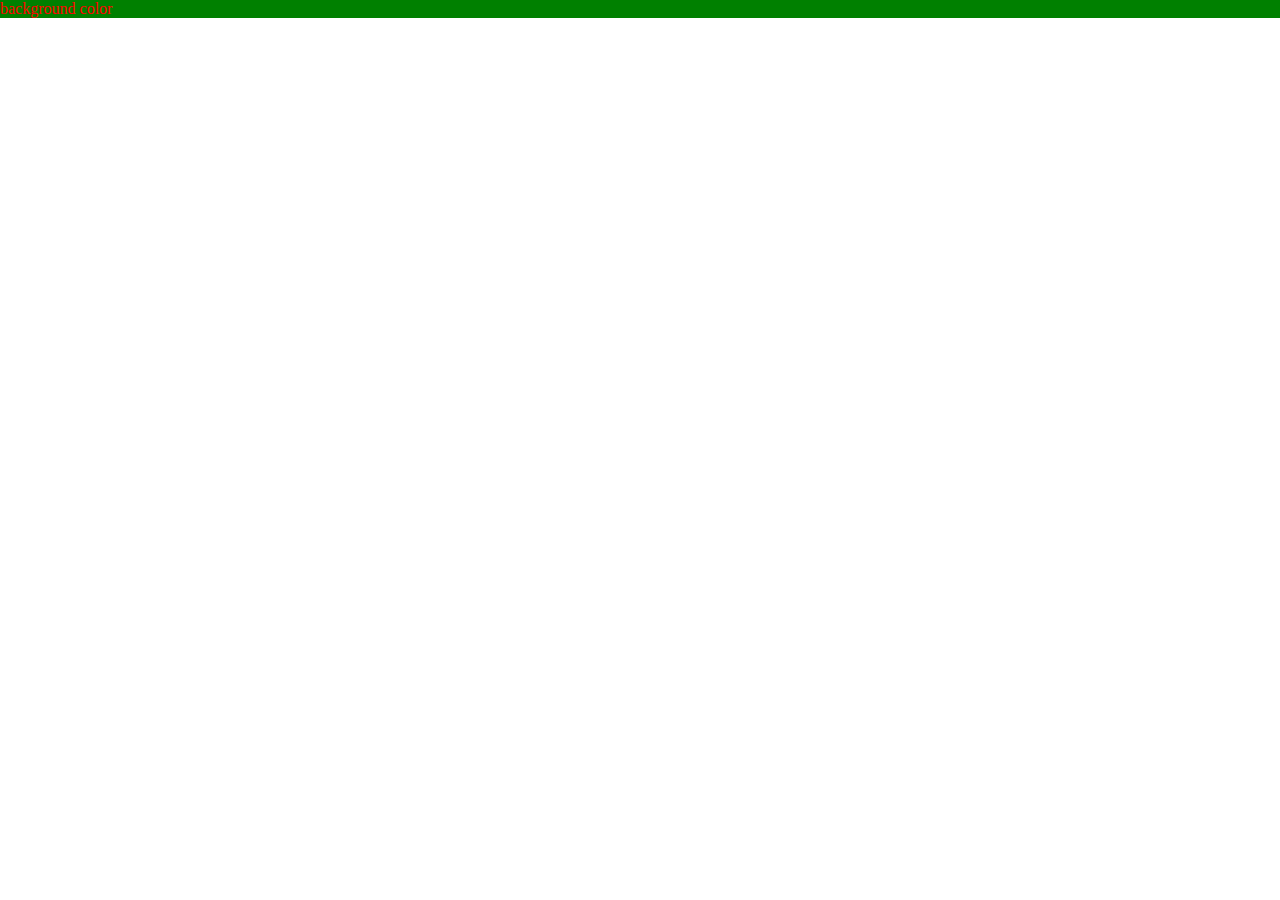
<file: index.html>
<!DOCTYPE html>
<html lang="en">
<head>
    <meta charset="UTF-8">
    <meta name="viewport" content="width=device-width, initial-scale=1.0">
    <title>Bacground color</title>
    <style>
        *{
            margin: 0;
            padding: 0;
        }
    .back_learn{
        color: red;
        background-color: green;
    }

    </style>
</head>
<body>
    <div class="back_learn">background color</div>
</body>
</html>
</file>
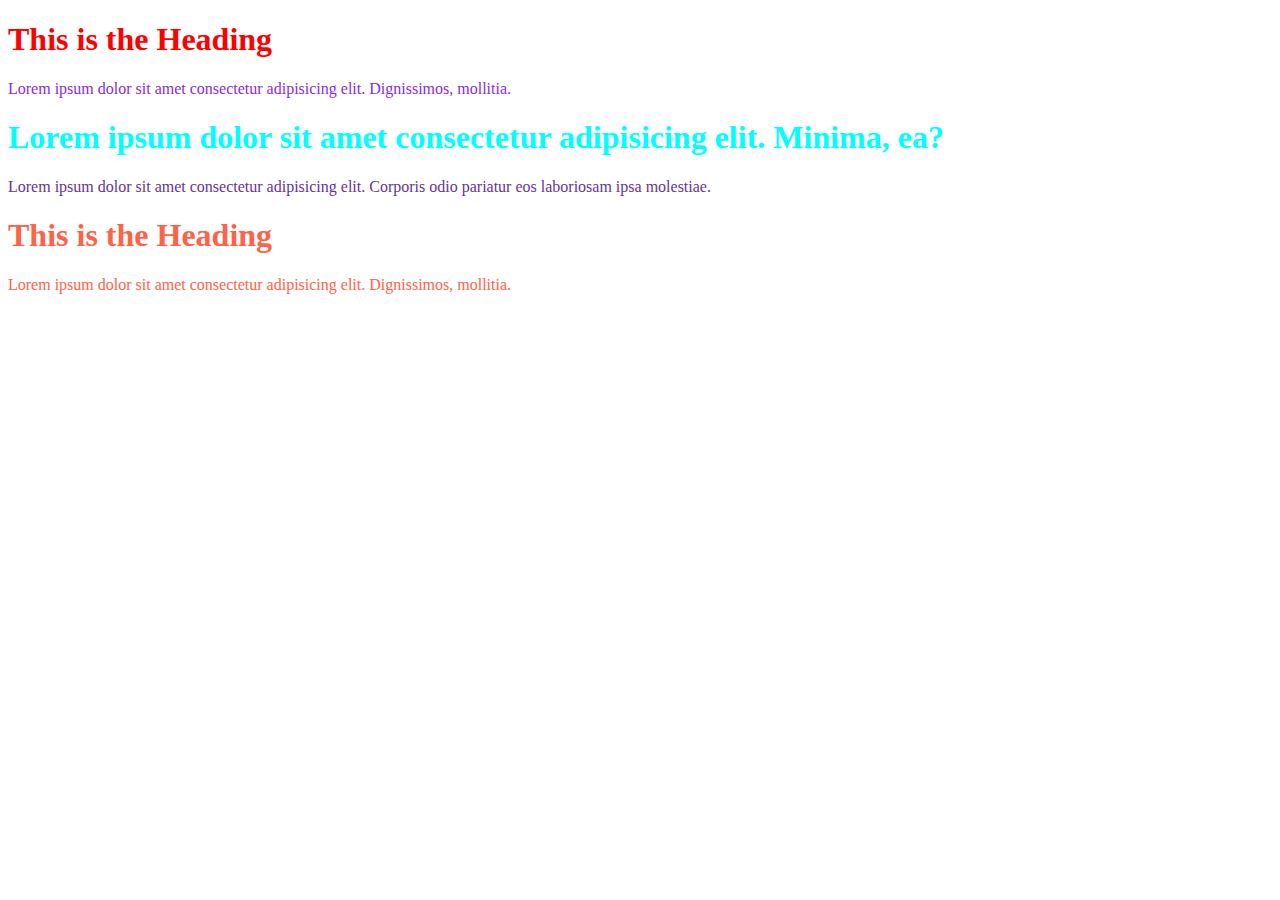
<file: Level1 Code/index.html>
<!DOCTYPE html>
<html lang="en">

<head>
    <meta charset="UTF-8">
    <meta name="viewport" content="width=device-width, initial-scale=1.0">
    <title>color property</title>


    <!--------------------------------------------------------------------------------------------------->
    <!--Internal Css-->
    <!--<style>     

        h1{color: red;}                   
        p{color: blueviolet;}
    </style>-->

    <!--------------------------------------------------------------------------------------------------->
    <!--External Css-->
    <link rel="stylesheet" href="index.css">
</head>

<body>

    <!--------------------------------------------------------------------------------------------------->
    <!--inline css-->
    <!--
    <h1 style="color: red;">This is the Heading</h1>                 
    <p style="color: blue;">Lorem ipsum dolor sit amet consectetur adipisicing elit. Dignissimos, mollitia.</p>
    -->
    <!--------------------------------------------------------------------------------------------------->
    <!--priority of css type= inline >= internal >= External -->
    <h1>This is the Heading</h1>                 
    <p>Lorem ipsum dolor sit amet consectetur adipisicing elit. Dignissimos, mollitia.</p>

    <!--id Selector-->
    <h1 id="heading_text">Lorem ipsum dolor sit amet consectetur adipisicing elit. Minima, ea?</h1>
    <p id="paragraph_text">Lorem ipsum dolor sit amet consectetur adipisicing elit. Corporis odio pariatur eos laboriosam ipsa molestiae.</p>

    <!--class Selector-->

    <h1 class="header_text">This is the Heading</h1>                 
    <p class="header_text">Lorem ipsum dolor sit amet consectetur adipisicing elit. Dignissimos, mollitia.</p>


</body>

</html>
</file>
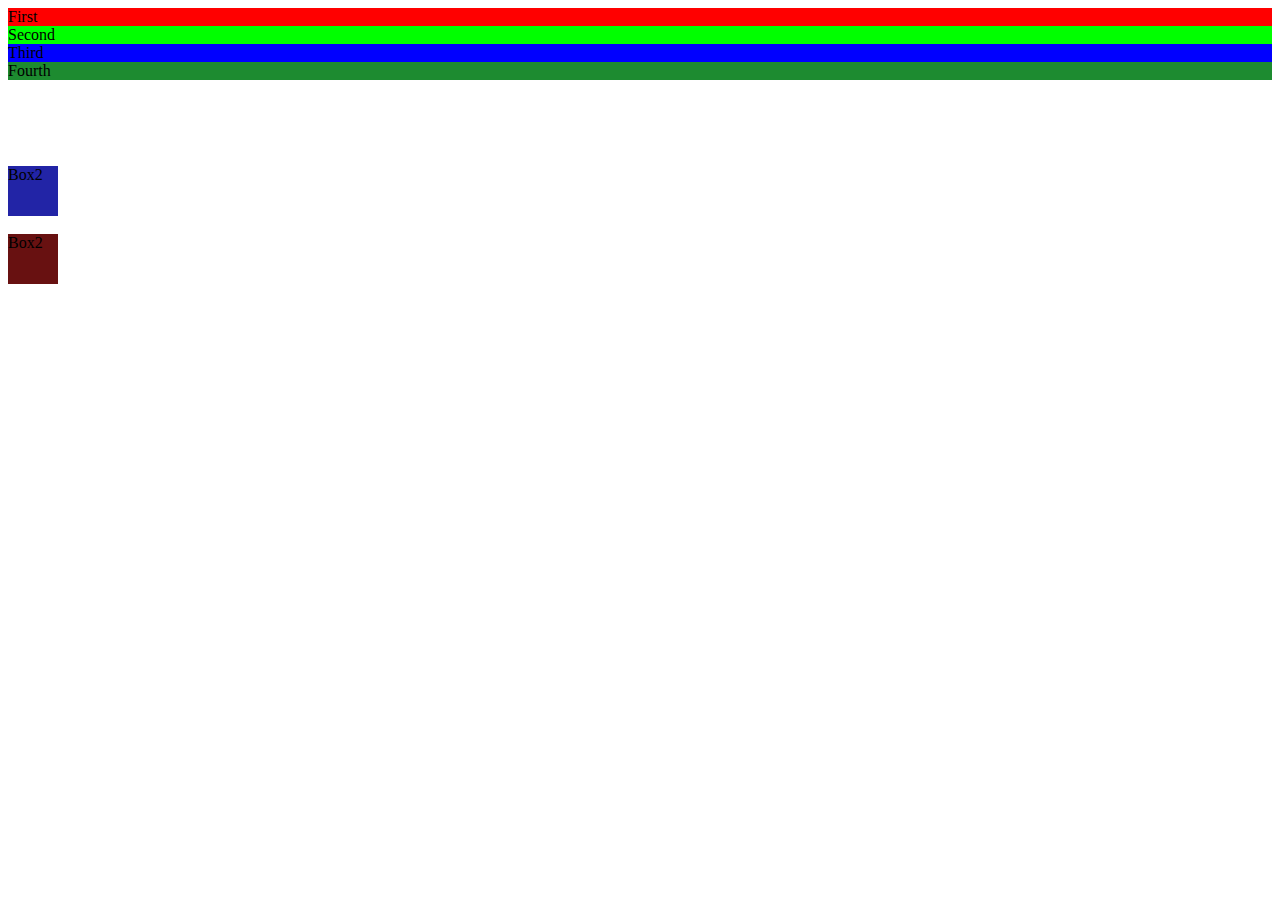
<file: Level2 Code/index.html>
<!DOCTYPE html>
<html lang="en">
<head>
    <meta charset="UTF-8">
    <meta name="viewport" content="width=device-width, initial-scale=1.0">
    <title>Document</title>
    <style>.box{
        height: 50px;
        width: 50px;
        
    }</style>
</head>
<body>
    <div style="background-color:rgb(255,0,0);">First</div>
    <div style="background-color:rgb(0,255,0);">Second</div>
    <div style="background-color:rgb(0,0,255);">Third</div>
    <div style="background-color: rgb(29,139,48);">Fourth</div>
<br>
    <div class="box" style="background-color: #25fc21;  visibility: hidden;">Box1</div>
<br>
    <div class="box" style="background-color:#2224a6">Box2</div>
<br>
    <div class="box" style="background-color:#681111">Box2</div>

</body>
</html>
</file>
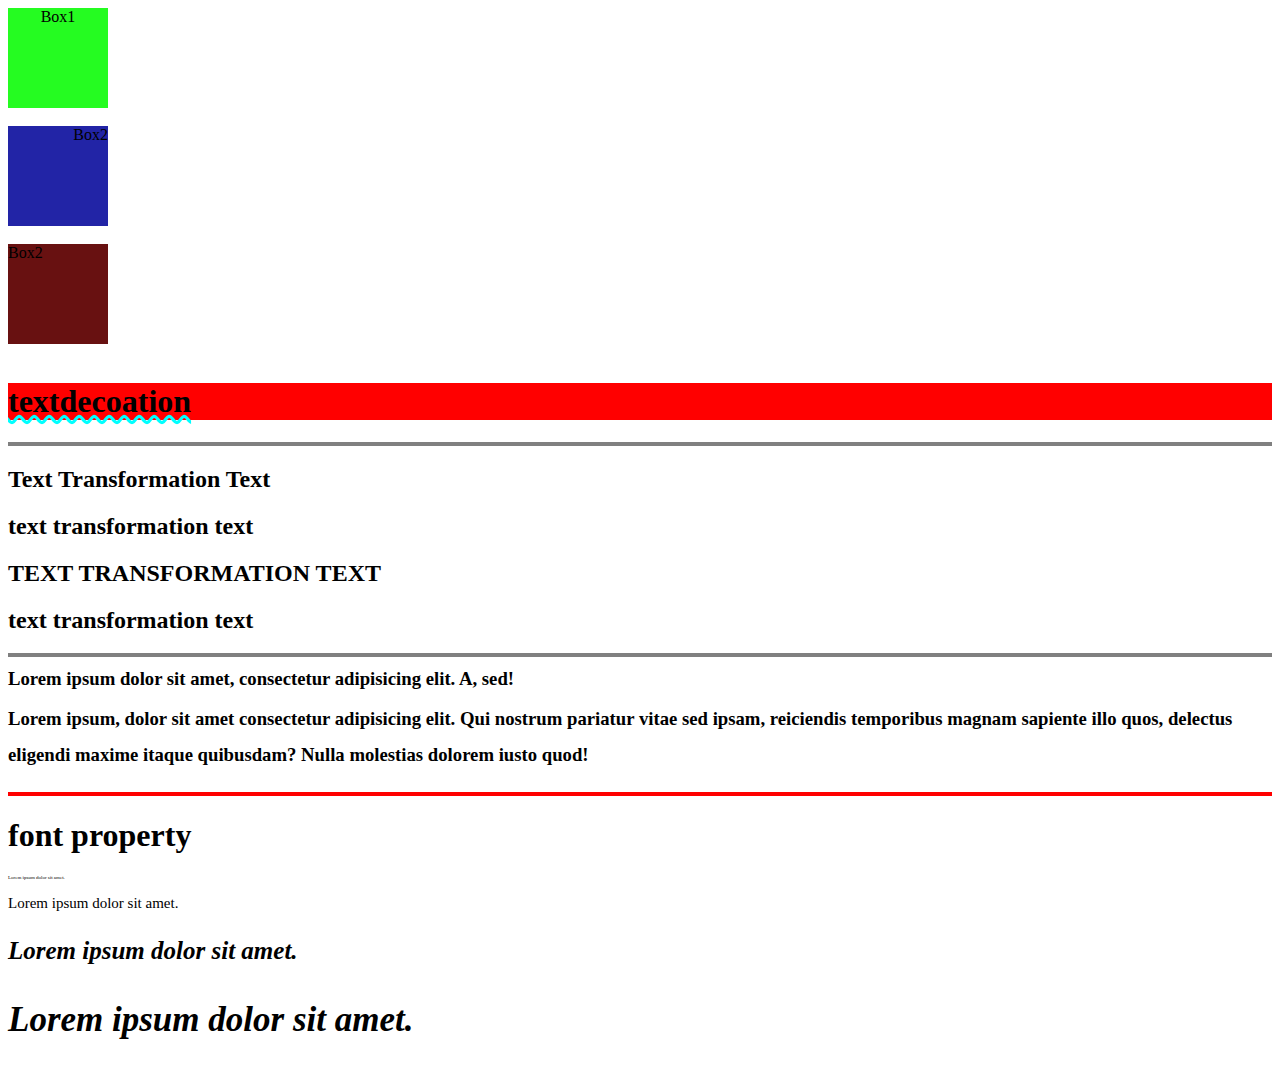
<file: Level3 Code/index.html>
<!DOCTYPE html>
<html lang="en">
<head>
    <meta charset="UTF-8">
    <meta name="viewport" content="width=device-width, initial-scale=1.0">
    <title>Document</title>
    <style>
        .box{
            height: 100px;
            width: 100px;
        }
        #decoation{
            background-color: red;
            text-decoration: underline;
            text-decoration-style: wavy;
            text-decoration-color: aqua;
        }
        #texrtransform1{
            text-transform: capitalize;
        }
        #texrtransform2{
            text-transform: lowercase;
        }
        #texrtransform3{
            text-transform: uppercase;
        }
        #texrtransform4{
            text-transform:none;
        }
        #lineheight1{
            line-height: 6px;
        }
        #lineheight2{
            line-height: 36px;
        }
        #fontsize1{
            font-size: 5px;
            font-weight: 100;
            
        }
        #fontsize2{
            font-size: 15px;
            font-weight: 400;
        }
        #fontsize3{
            font-size: 25px;
            font-weight: 600;
            font-style: italic;
        }
        #fontsize4{
            font-size: 35px;
            font-weight: 900;
            font-style: oblique ;
        }

    </style>
</head>
<body>
    <div class="box" style="background-color: #25fc21; text-align: center;">Box1</div>
    <br>
        <div class="box" style="background-color:#2224a6; text-align: right;">Box2</div>
    <br>
        <div class="box" style="background-color:#681111;text-align: left;">Box2</div>
        <br>
        <h1 id="decoation">textdecoation</h1>

        <hr style="border: 2px solid;">
        <h2 id="texrtransform1">
            text transformation text
        </h2>
        <h2 id="texrtransform2">
            text transformation text
        </h2>
        <h2 id="texrtransform3">
            text transformation text
        </h2>
        <h2 id="texrtransform4">
            text transformation text
        </h2>
        <hr style="border: 2px solid;">
        <h3 id="lineheight1">
            Lorem ipsum dolor sit amet, consectetur adipisicing elit. A, sed!
        </h3>
        <h3 id="lineheight2">
            Lorem ipsum, dolor sit amet consectetur adipisicing elit. Qui nostrum pariatur vitae sed ipsam, reiciendis temporibus magnam sapiente illo quos, delectus eligendi maxime itaque quibusdam? Nulla molestias dolorem iusto quod!
        </h3>
        <hr style="border: 2px solid red;">
        <h1>font property</h1>
        <p id="fontsize1">Lorem ipsum dolor sit amet.</p>
        <p id="fontsize2">Lorem ipsum dolor sit amet.</p>
        <p id="fontsize3">Lorem ipsum dolor sit amet.</p>
        <p id="fontsize4">Lorem ipsum dolor sit amet.</p>
        
</body>
</html>
</file>
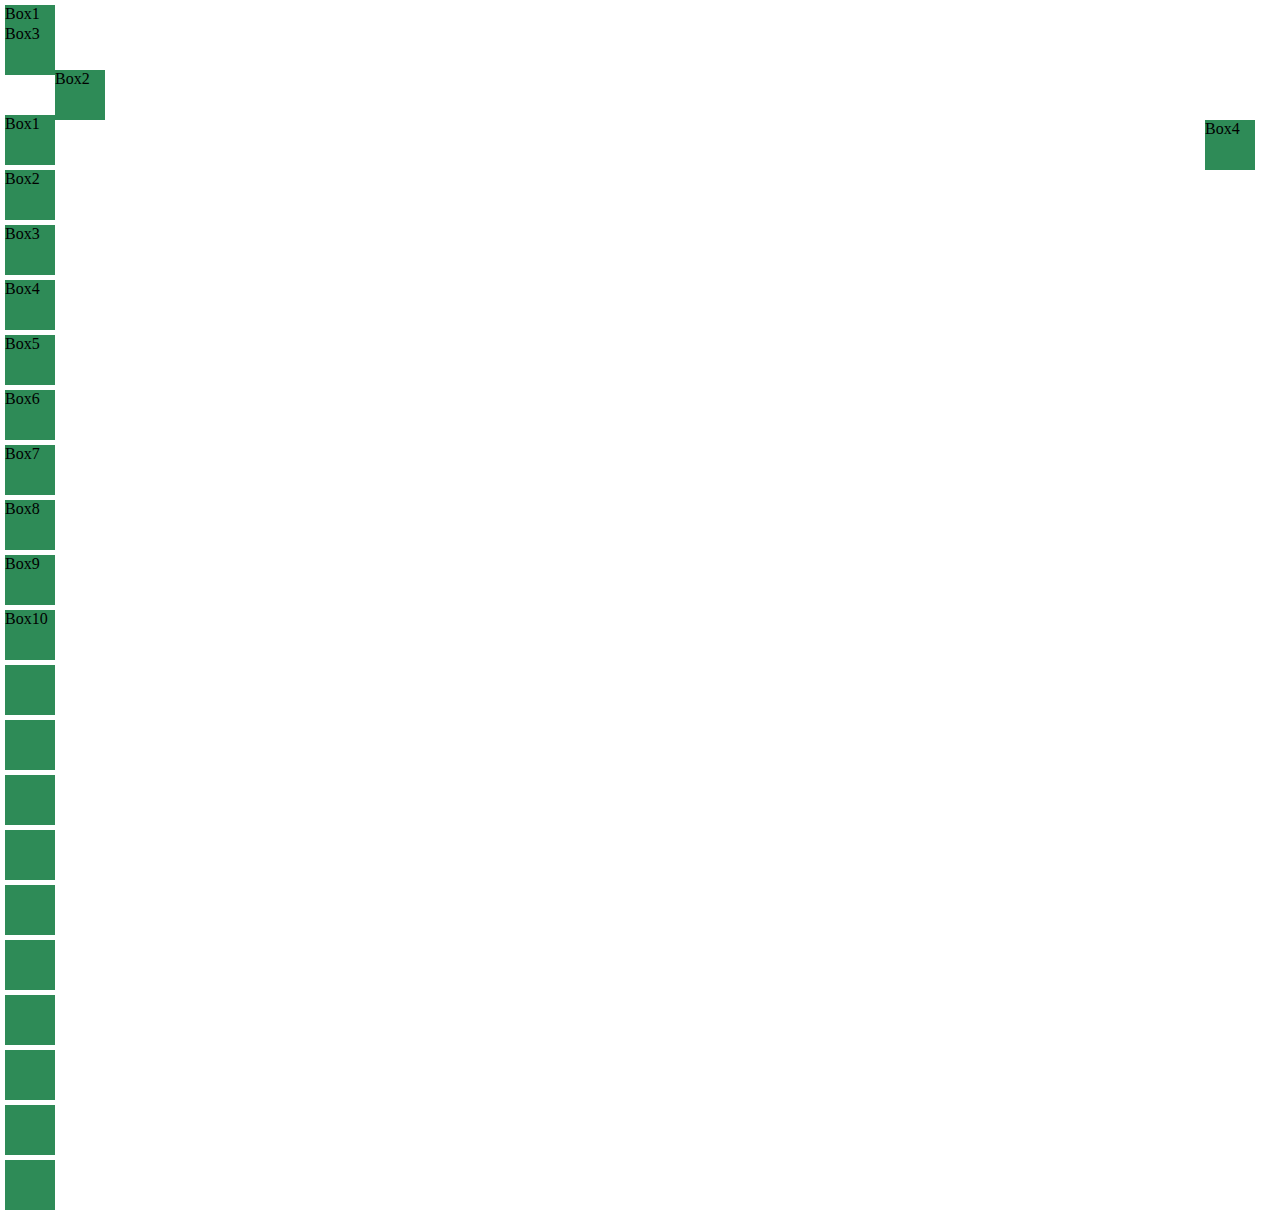
<file: Level5 Code/index.html>
<!DOCTYPE html>
<html lang="en">
<head>
    <meta charset="UTF-8">
    <meta name="viewport" content="width=device-width, initial-scale=1.0">
    <title>Document</title>
    <style>
       /* display property
       *{
            margin: 0;
            padding: 0;
        }
        .box{
            width: 100px;
            height: 100px;
            background-color: chartreuse;
            margin: 5px;
            display: none;
        }*/


        /* % in relative units 
        *{
            margin: 0;
            padding: 0;
        }
        #first_div{
            background-color: red;
            height: 100px;
            width: 200px;
        }
        #second_div{
            background-color: cyan;
            width: 50%;
            height: 30%;
        } */

        /* #first_div{
            background-color: red;
            height: 100px;
            width: 200px;
            font-size: 10px;
        }
        #second_div{
            background-color: cyan;
            width: 50%;
            height: 50%;
            font-size: 2.5emx;} */
            *{
                margin: 0;
                padding: 0;

            }
            .box{
                margin: 5px;
                background-color: seagreen;
                width: 50px;
                height: 50px;

            }
            #box1{
                position: static;
            }
            #box2{
                position: relative;
                top:10px;
                left:50px;
            }
            #box3{
                position: absolute;
                top:20px;

            }
            #box4{
                position: fixed;
                right: 20px;
            }


    </style>
</head>
<body>
    <!-- display property 
    <div class="box" id="box1">Box1</div>
    <div class="box" id="box2">Box2</div>
    --->
    <!--relative percentage for width and height
     <div id="first_div">
        First Div 
        <div id="second_div">
            Second Div
        </div>
    </div> -->

    <!-- BODY 
    <div id="first_div">
        First Div 
        <div id="second_div">
            Second Div
        </div>
    </div> -->
    <div class="box" id="box1">Box1</div>
    <div class="box" id="box2">Box2</div>
    <div class="box" id="box3">Box3</div>
    <div class="box" id="box4">Box4</div>
    <div class="box">Box1</div>
    <div class="box">Box2</div>
    <div class="box">Box3</div>
    <div class="box">Box4</div>
    <div class="box">Box5</div>
    <div class="box">Box6</div>
    <div class="box">Box7</div>
    <div class="box">Box8</div>
    <div class="box">Box9</div>
    <div class="box">Box10</div>
    <div class="box"></div>
    <div class="box"></div>
    <div class="box"></div>
    <div class="box"></div>
    <div class="box"></div>
    <div class="box"></div>
    <div class="box"></div>
    <div class="box"></div>
    <div class="box"></div>
    <div class="box"></div>
    

    
</body>
</html>
</file>
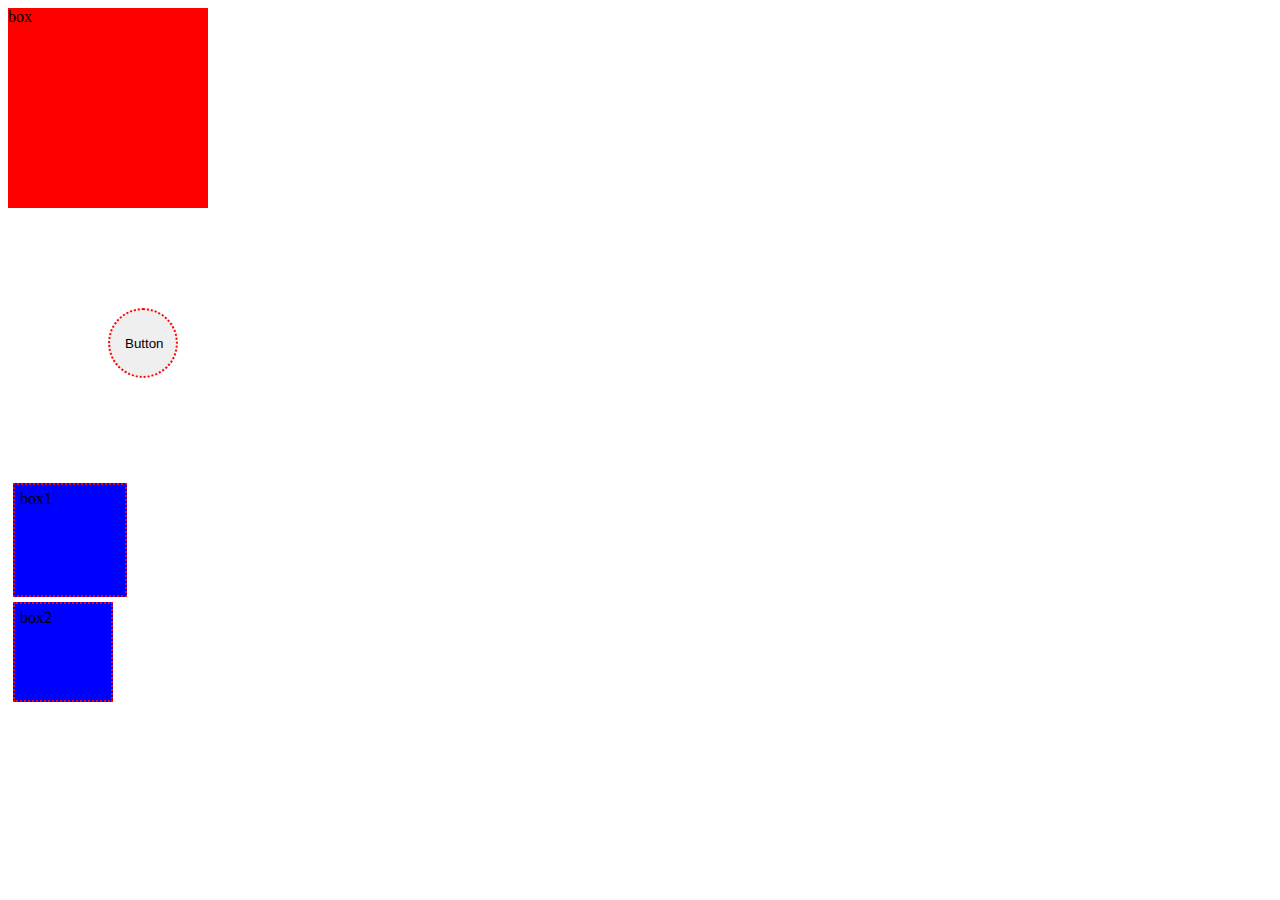
<file: Practice Set4(L4)/index.html>
<!DOCTYPE html>
<html lang="en">
<head>
    <meta charset="UTF-8">
    <meta name="viewport" content="width=device-width, initial-scale=1.0">
    <title>Document</title>
    <style>
        #Divheight{
            height: 200px;
            width: 200px;
            background-color: red;
        }
        #btn{
            height: 70px;
            width: 70px;
            padding: 10px 15px ;
            margin: 100px;
            border: 2px dotted red;
            border-radius: 35px;
        }
        .box1{
            height: 100px;
            width: 100px;
            background-color: blue;
            margin: 5px;
            padding: 5px;
            border: 2px dotted red;         
           
            
        }

    </style>
</head>
<body>
    <div id="Divheight">
        box
    </div>

    <button id="btn">Button</button>

    <div class="box1" style="box-sizing: content-box;">box1</div>
    <div class="box1" style=" box-sizing: border-box;">box2</div>
</body>
</html>
</file>
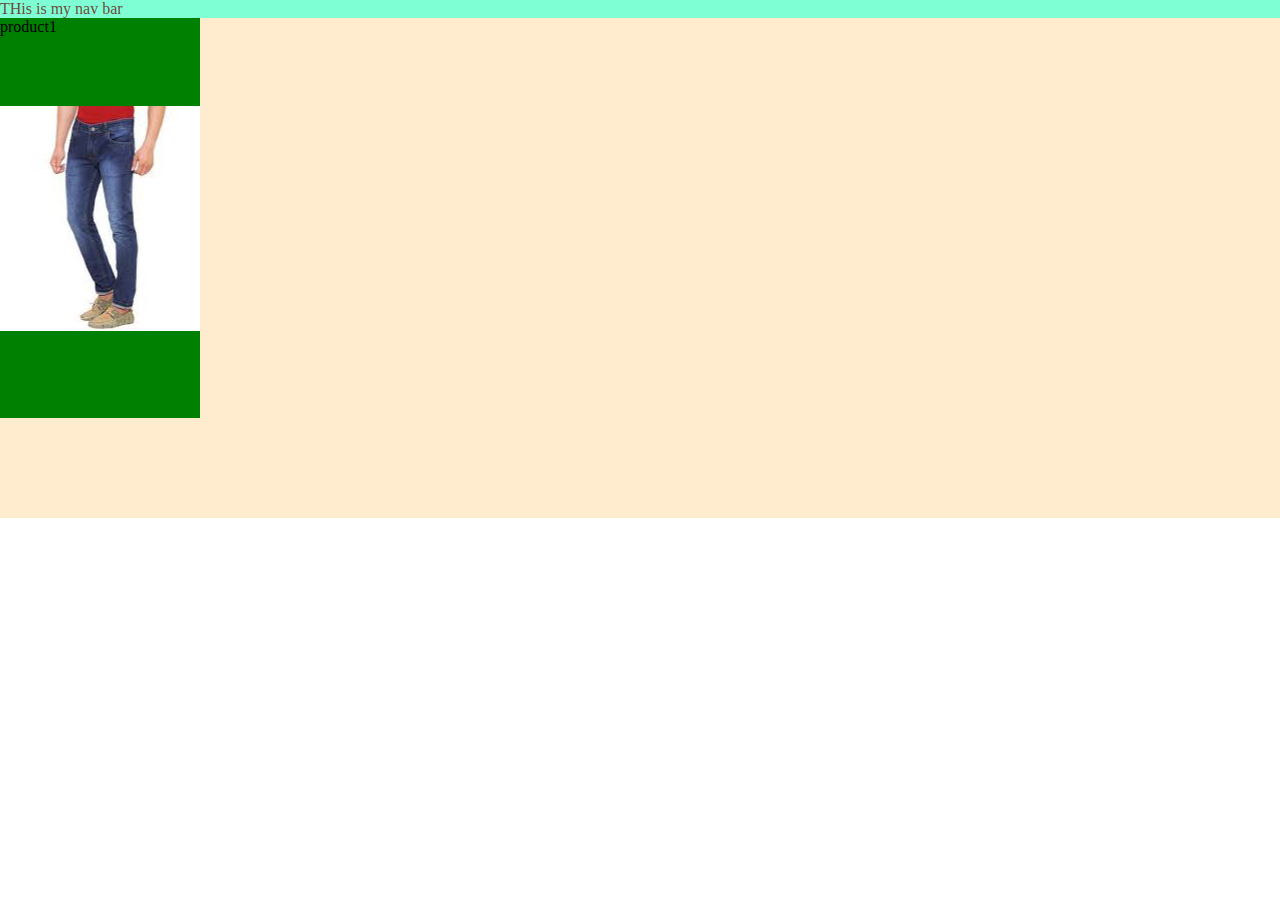
<file: Practice Sets2(L2)/index.html>
<!DOCTYPE html>
<html lang="en">
<head>
    <meta charset="UTF-8">
    <meta name="viewport" content="width=device-width, initial-scale=1.0">
    <title>Document</title>
    <style>
        *{
            margin: 0;
            padding: 0;
        }
        #bar{
            background-color: aquamarine;
            color: rgba(103,18,18,0.8);
        
        }
        main{
            background-color:blanchedalmond;
            height: 500px;
        }
        #product{
            height: 400px;
            width: 200px;
            /* background-image: url(jeens.jpeg);
            background-color: green;
            
            background-size: contain;
            background-repeat: no-repeat;
            background-position: center; */
            /* shorthand */
            background: green url(jeens.jpeg) no-repeat  center;            

        }
    </style>
</head>
<body>
    <header>
        <div id="bar">THis is my nav bar</div>
    </header>
    <main>

        <div id="product">product1</div>
    </main>
    <footer></footer>
    
</body>
</html>
</file>
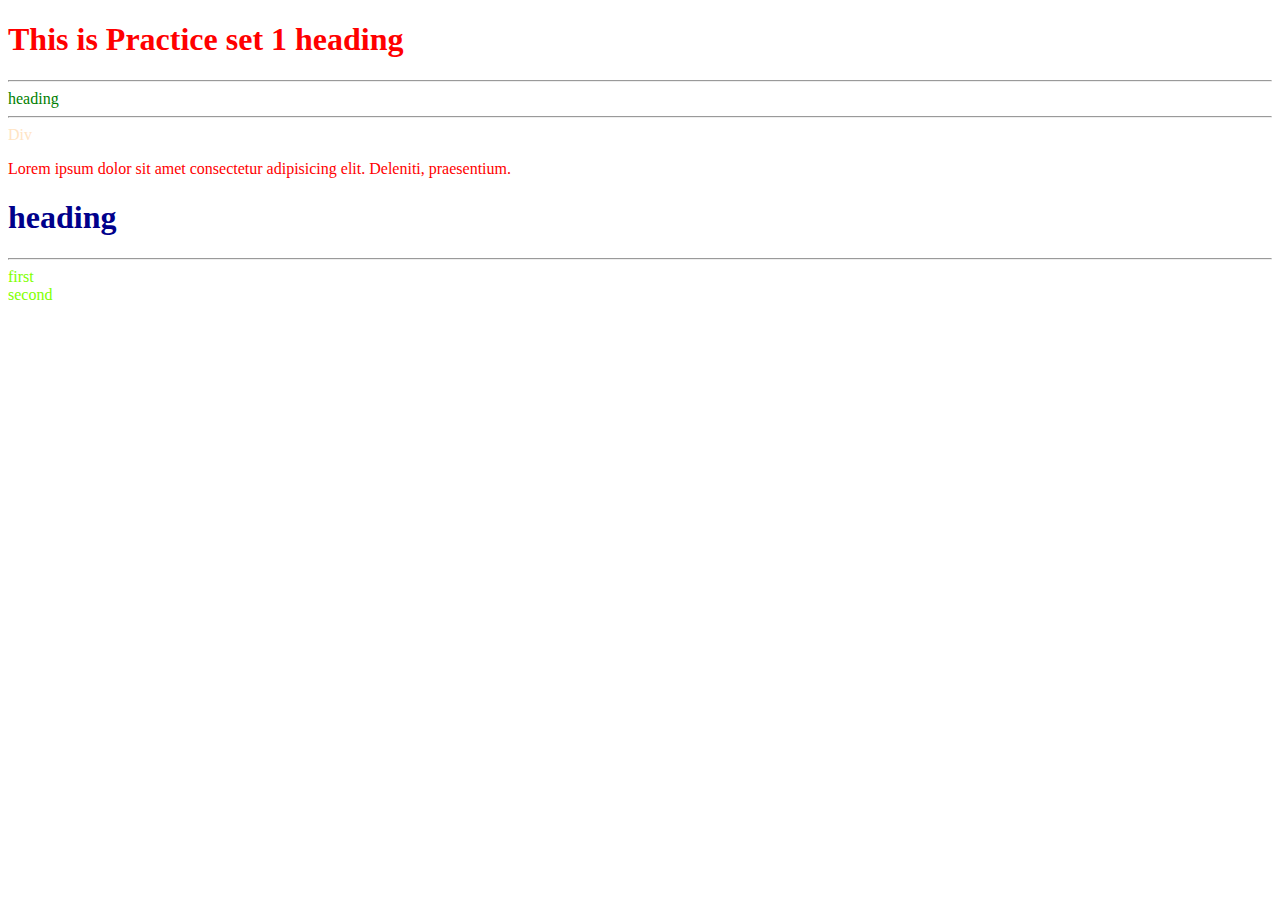
<file: Practise Sets1(L1)/index.html>
<!DOCTYPE html>
<html lang="en">
<head>
    <meta charset="UTF-8">
    <meta name="viewport" content="width=device-width, initial-scale=1.0">
    <title>Practice set 1</title>
    <link rel="stylesheet" href="index.css">
    <style>#heading{color: blueviolet;}

        #dive22{color: bisque;}
        p{color: red;}
        .speatial_heading{color: darkblue;}
        #first,#secomnd{color: chartreuse
            ;}
    </style>
</head>
<body>
    <h1 style="color: red;">This is Practice set 1 heading </h1>
    <hr>
    <div id="heading" style="color: green;">
        heading
    </div>
    <hr>
    <div id="dive22">Div</div>
    <p>Lorem ipsum dolor sit amet consectetur adipisicing elit. Deleniti, praesentium.</p>
    <h1 class="speatial_heading">heading</h1>
    <hr>
    <div id="first">first</div>
    <div id="secomnd">second</div>
</body>
</html>
</file>
<file: Level1 Code/index.css>
/* ctrl + / for comment in css */

h1{
    color: red;
}                   
 p{
    color: blueviolet;
}
/* id selector */
#heading_text{
    color: aqua;
}
#paragraph_text{
    color: rebeccapurple;
}


/* class selector */
.header_text{
    color: tomato;
}
</file>
<file: Practise Sets1(L1)/index.css>
/* this is my comment */
#heading{
    color: red;
}
</file>
